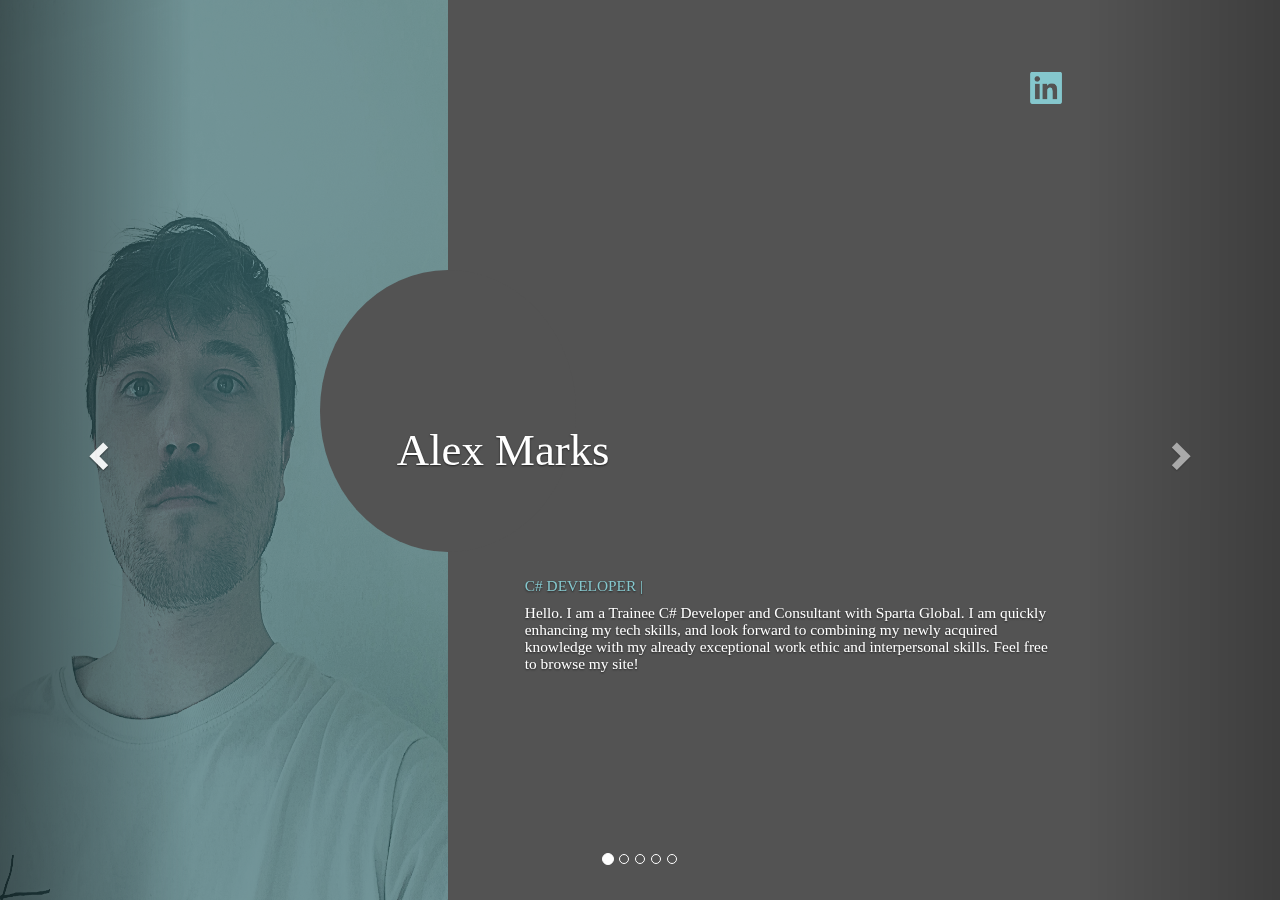
<file: index.html>
﻿<!DOCTYPE html>

<html lang="en-gb" xmlns="http://www.w3.org/1999/xhtml">

<head>
    <meta charset="utf-8">
    <link href="CVStyleSheet.css" rel="stylesheet" />
    <title>MyCv</title>
    <meta name="viewport" content="width=device-width, initial-scale=1">
    <link rel="stylesheet" href="https://maxcdn.bootstrapcdn.com/bootstrap/3.4.1/css/bootstrap.min.css">
    <script src="https://ajax.googleapis.com/ajax/libs/jquery/3.5.1/jquery.min.js"></script>
    <script src="https://maxcdn.bootstrapcdn.com/bootstrap/3.4.1/js/bootstrap.min.js"></script>
    <script src="CVJavascript.js"></script>
</head>
<body>


    <div class="pageClass" id="aboutMe">
        <div id="myCarousel" class="carousel slide" data-interval="false">
            <!-- Indicators -->
            <ol class="carousel-indicators">
                <li data-target="#myCarousel" data-slide-to="0" class="active"></li>
                <li data-target="#myCarousel" data-slide-to="1"></li>
                <li data-target="#myCarousel" data-slide-to="2"></li>
                <li data-target="#myCarousel" data-slide-to="3"></li>
                <li data-target="#myCarousel" data-slide-to="4"></li>
            </ol>

            <!-- Wrapper for slides -->
            <div class="carousel-inner">
                <div class="item active">
                    
                    <img src="profile.png" alt="main" style="width:35%; opacity:0.5; height:100vh">
                    <style>
                        body{
                            background-color: #535353;
                        }
                        
                    </style>
                    
                    <div class="carousel-caption">  
                                           
                        <div class="frontPageShape">
                            
                        </div>
                        <div class="fullPageShape" id="fullPageShape">
                            <p>Alex Marks</p>    
                            <h1 id="frontPageHeader1">C# DEVELOPER |</h1>
                            <h2 id="frontPageHeader2">
                                Hello. I am a Trainee C# Developer and Consultant with Sparta Global.  I am quickly enhancing my tech skills, and look forward to combining my newly acquired knowledge with my already exceptional work ethic and interpersonal skills.  Feel free to browse my site!
                            </h2>
                            <a  a href="https://www.linkedin.com/in/alex-marks-756875190/" target="_blank">
                                <img src="linkedin.png" width=2.5% id="linkedInLogo">
                            </a>
                        </div>
                    </div>
                </div>

                <div class="item">
                    <img src="education.jpg" alt="Education" style="width:100%; opacity:0.2; height:100vh">
                    <div class="carousel-caption">
                        <div class="mainShape">
                            <p class="otherTitle">About Me</p>
                            
                            <div class="aboutMe">
                                <p id="p1">Lorem ipsum dolor sit amet, consectetur adipiscing elit. Donec at diam sed mauris finibus porta vel in nibh. Sed eu finibus arcu. Cras posuere ultrices risus sed pulvinar. Sed at libero luctus, dignissim ipsum non, dignissim ex. Sed molestie lacinia risus, in sodales ipsum vehicula vitae. Proin lobortis nunc sed malesuada blandit. Etiam dapibus elit ut sem consectetur porta.</p>
                            </div>

                            <div class="lboroShape" id="lboroShape" onmouseover="showLboro()" onmouseout="hideLboro()">
                                <img src="lboro.png" width="95%">
                                <div class="lboro" id="lboro">
                                    <br/>
                                    <p>Mathematics and Sports Science, BSc</p>
                                    <p>Upper Second Class</p>
                                    <p>Captain of the Loughborough Students Union Golf Club</p>   
                                </div>
                            </div>
                            <br />
                            <div class="petrocShape" id="petrocShape" onmouseover="showPetroc()" onmouseout="hidePetroc()">
                                <img src="petroc.png" width="95%">
                                <div class="petroc" id="petroc">
                                    <br/>
                                    <p>A Level Maths : A</p>
                                    <p>A Level Further Maths : B</p>
                                    <p>A Level Geography : B</p>
                                </div>
                            </div>
                            <div class="infoShape" id="infoShape" ">
                                <div class="info" id="info">
                                    <br/>
                                    <p>Lorem ipsum dolor sit amet, consectetur adipiscing elit. Nunc laoreet vel urna sit amet tincidunt.</p>
                                </div>
                            </div>
                      
                                                  

                        </div>
                        
                    </div>
                </div>

                <div class="item">
                    <img src="tech_grey.jpg" alt="Tech" style="width:100%; opacity:0.5; height:100vh">
                    <div class="carousel-caption">
                        <div class="mainShape">
                            <div class="fullPageShape" id="skills">
                                <h3>Skills</h3>
                                <div class="skillBars">
                                    <br/>
                                    <p>C#</p>
                                    <div id="cSharpBar" onmouseover="moveCSharp()">
                                        0%
                                    </div>
                                    <br/>
                                    <p>HTML</p>
                                    <div id="HTMLBar" onmouseover="moveHTML()">
                                        0%
                                    </div>
                                    <br/>
                                    <p>GitHub</p>
                                    <div id="GitBar" onmouseover="moveGit()">
                                        0%
                                    </div>
                                    <br/>
                                    
                                    <p>Visual Studio</p>
                                    <div id="VSBar" onmouseover="moveVS()">
                                        0%
                                    </div>
                                   
                                    
                                    <br/>
                                    <p>Management</p>
                                    <div id="managementBar" onmouseover="moveManagement()">
                                        0%
                                    </div>
                                    <br/>
                                    <p>Problem Solving</p>
                                    <div id="pSolvingBar" onmouseover="movePSolving()">
                                        0%
                                    </div>
                                    
                                </div>
                                <div class="photoLibrary">
                                    <img src="csharp.png" width=5% id="skillPhotos">
                                    <img src="html.png" width=5% id="skillPhotos">
                                    <img src="github.png" width=5% id="skillPhotos">
                                    <img src="visual studio.png" width=5% id="skillPhotos">
                                    
                                </div>
                                
                            </div>
                        </div>
                    </div>
                </div>

                <div class="item">
                    <img src="golf_grey.jpg" alt="Hobbies" style="width:100%; opacity:0.5; height:100vh">
                    <div class="carousel-caption">
                        <div class="mainShape" >
                            <div class="fullPageShape" id="skills">
                            
                            </div>
                        </div>
                    </div>
                </div>

                <div class="item">
                    <img src="contact.jpg" alt="Contact Me" style="width:100%; opacity:0.5; height:100vh">
                    <div class="carousel-caption">
                        <div class="mainShape" >
                            <div class="fullPageShape" id="skills">
                                <h3>Contact Me</h3>
                                <a href="CV.pdf" download="CV">
                                    <p>Click here to download my CV</p>
                                </a>
                                <br/>

                                <div class="container">
                                    <form action="action_page.php" method="GET">
                                  
                                        <label for="fname">Name</label>
                                        <br/>
                                        <input type="text" id="fname" name="firstname" placeholder="Your name.." style="color: black;">
                                        <br/>
                                        <label for="email">Email</label>
                                        <br/>
                                        <input type="text" id="email" name="email" placeholder="Your email.." style="color: black;">
                                        <br/>
                                        <label for="subject">Subject</label>
                                        <br/>
                                        <textarea id="subject" name="subject" placeholder="Write something.." style="height:200px; color: black;"></textarea>
                                        <br/>
                                        <br/>
                                        <input type="submit" value="Submit">
                                  
                                    </form>

                                  

                                  </div>
                           
                            </div>
                        </div>
                    </div>
                </div>
            </div>

            <!-- Left and right controls -->
            <a class="left carousel-control" href="#myCarousel" data-slide="prev">
                <span class="glyphicon glyphicon-chevron-left"></span>
                <span class="sr-only">Previous</span>
            </a>
            <a class="right carousel-control" href="#myCarousel" data-slide="next">
                <span class="glyphicon glyphicon-chevron-right"></span>
                <span class="sr-only">Next</span>
            </a>
        </div>
       </div>

    </style>

    
</body>

</html>
</file>
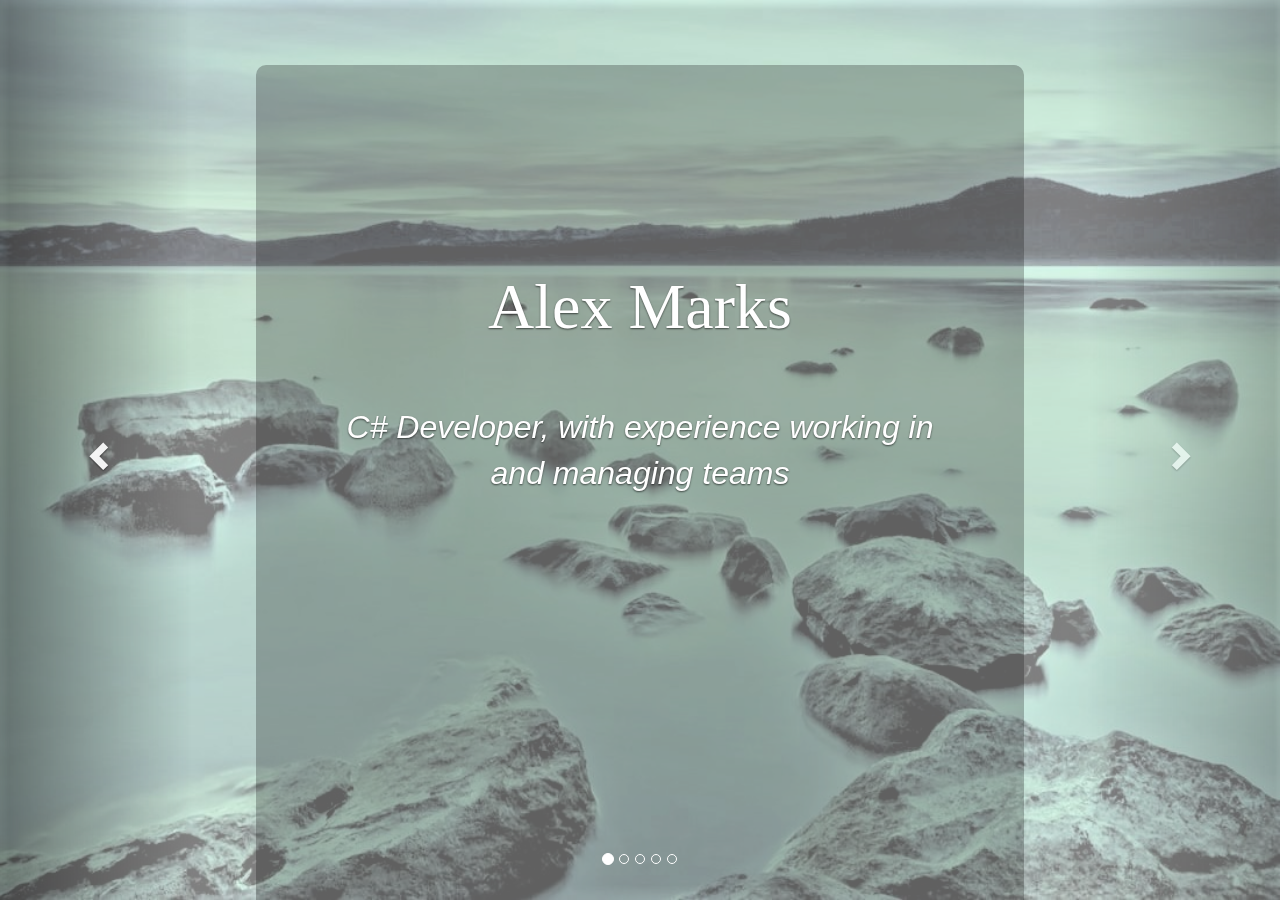
<file: index.html.html>
﻿<!DOCTYPE html>

<html lang="en-gb" xmlns="http://www.w3.org/1999/xhtml">

<head>
    <meta charset="utf-8">
    <link href="CVStyleSheet.css" rel="stylesheet" />
    <title>MyCv</title>
    <meta name="viewport" content="width=device-width, initial-scale=1">
    <link rel="stylesheet" href="https://maxcdn.bootstrapcdn.com/bootstrap/3.4.1/css/bootstrap.min.css">
    <script src="https://ajax.googleapis.com/ajax/libs/jquery/3.5.1/jquery.min.js"></script>
    <script src="https://maxcdn.bootstrapcdn.com/bootstrap/3.4.1/js/bootstrap.min.js"></script>
</head>
<body>


    <div class="pageClass" id="aboutMe">
        <div id="myCarousel" class="carousel slide" data-ride="carousel">
            <!-- Indicators -->
            <ol class="carousel-indicators">
                <li data-target="#myCarousel" data-slide-to="0" class="active"></li>
                <li data-target="#myCarousel" data-slide-to="1"></li>
                <li data-target="#myCarousel" data-slide-to="2"></li>
                <li data-target="#myCarousel" data-slide-to="3"></li>
                <li data-target="#myCarousel" data-slide-to="4"></li>
            </ol>

            <!-- Wrapper for slides -->
            <div class="carousel-inner">
                <div class="item active">
                    <img src="mainpage_grey.jpg" alt="main" style="width:100%; opacity:0.5; height:100vh">
                    
                    <div class="carousel-caption">
                        
                        <div class="mainShape">
                            <p class="mainTitle">Alex Marks</p>
                            <p class="info">C# Developer, with experience working in<br>and managing teams</p>
                        </div>
                    </div>
                </div>

                <div class="item">
                    <img src="education_grey.jpg" alt="Education" style="width:100%; opacity:0.5; height:100vh">
                    <div class="carousel-caption">
                        <div class="mainShape">
                            <p class="otherTitle">Education</p>
                            <div class="lboroShape" id="lShape" onmouseover="ShapeEnlarge(lShape)">
                                <p>Loughbourough University</p>
                            </div>

                        </div>
                        
                    </div>
                </div>

                <div class="item">
                    <img src="tech_grey.jpg" alt="Tech" style="width:100%; opacity:0.5; height:100vh">
                    <div class="carousel-caption">
                        <h3>Skills</h3>
                        <p>I have skills</p>
                    </div>
                </div>

                <div class="item">
                    <img src="golf_grey.jpg" alt="Hobbies" style="width:100%; opacity:0.5; height:100vh">
                    <div class="carousel-caption">
                        <h3>Hobbies</h3>
                        <p>I have hobbies</p>
                    </div>
                </div>

                <div class="item">
                    <img src="golf_grey.jpg" alt="Contact Me" style="width:100%; opacity:0.5; height:100vh">
                    <div class="carousel-caption">
                        <h3>Contact Me</h3>
                        <p>And have my CV</p>
                    </div>
                </div>
            </div>

            <!-- Left and right controls -->
            <a class="left carousel-control" href="#myCarousel" data-slide="prev">
                <span class="glyphicon glyphicon-chevron-left"></span>
                <span class="sr-only">Previous</span>
            </a>
            <a class="right carousel-control" href="#myCarousel" data-slide="next">
                <span class="glyphicon glyphicon-chevron-right"></span>
                <span class="sr-only">Next</span>
            </a>
        </div>
       </div>
</body>

</html>
</file>
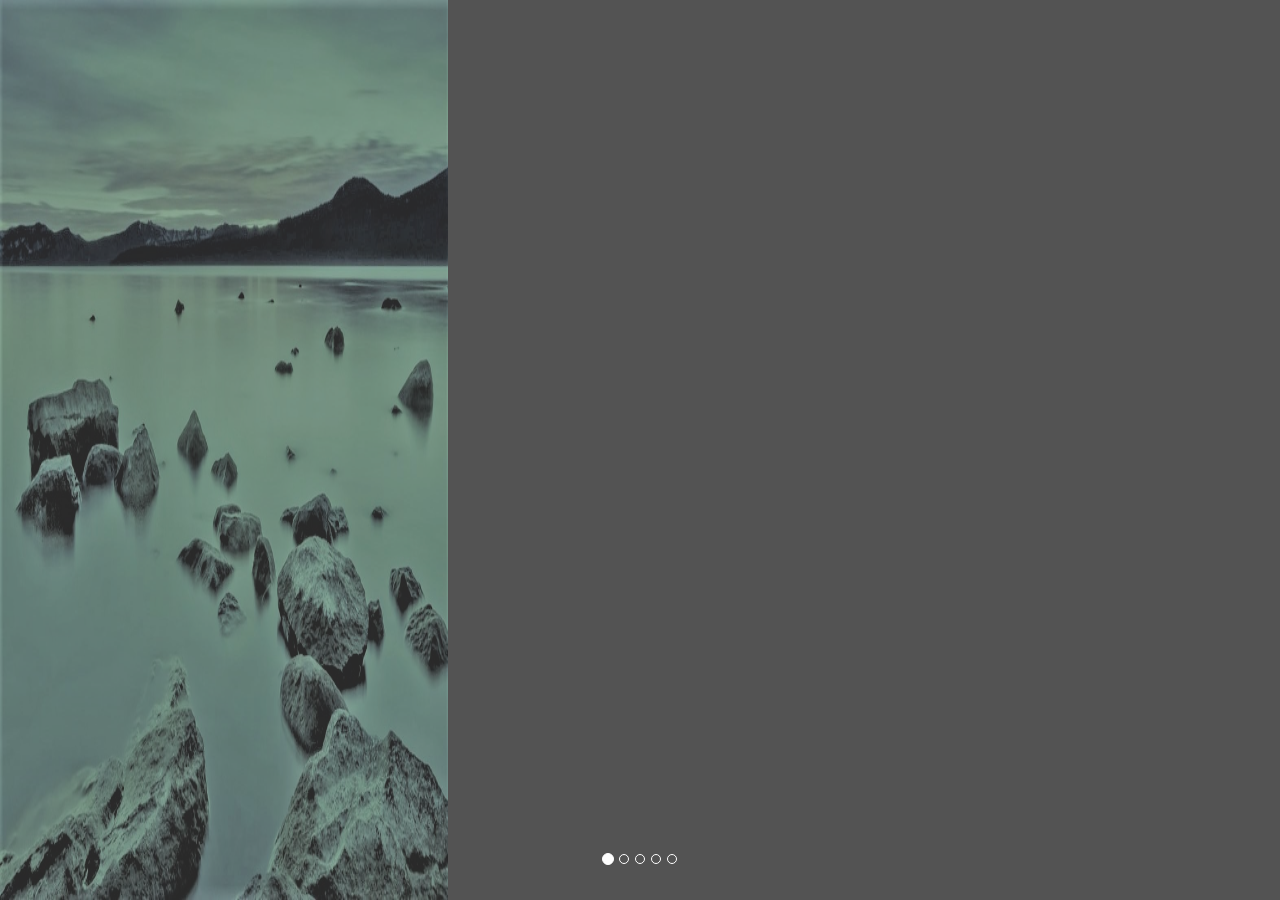
<file: index2.html>
<!DOCTYPE html>

<html lang="en-gb" xmlns="http://www.w3.org/1999/xhtml">

<head>
    <meta charset="utf-8">
    <link href="CVStyleSheet.css" rel="stylesheet" />
    <title>MyCv</title>
    <meta name="viewport" content="width=device-width, initial-scale=1">
    <link rel="stylesheet" href="https://maxcdn.bootstrapcdn.com/bootstrap/3.4.1/css/bootstrap.min.css">
    <script src="https://ajax.googleapis.com/ajax/libs/jquery/3.5.1/jquery.min.js"></script>
    <script src="https://maxcdn.bootstrapcdn.com/bootstrap/3.4.1/js/bootstrap.min.js"></script>
    <script src="CVJavascript.js"></script>
</head>
<body>

    <img src="mainpage_grey.jpg" alt="main" style="width:35%; opacity:0.5; height:100vh">
    <div class="pageClass" id="aboutMe">
        <div id="myCarousel" class="carousel slide" data-ride="carousel">
            <!-- Indicators -->
            <ol class="carousel-indicators">
                <li data-target="#myCarousel" data-slide-to="0" class="active"></li>
                <li data-target="#myCarousel" data-slide-to="1"></li>
                <li data-target="#myCarousel" data-slide-to="2"></li>
                <li data-target="#myCarousel" data-slide-to="3"></li>
                <li data-target="#myCarousel" data-slide-to="4"></li>
            </ol>
            
            <style>
                body{
                    background-color: #535353;
                }
                
            </style>

            <!-- Wrapper for slides -->
            <div class="carousel-inner">
                <div class="item active">                 
                    
                    <div class="carousel-caption"> 
                        <div class="frontPageShape">
                            
                        </div>
                        <div class="fullPageShape" id="fullPageShape">
                            <p>Alex Marks</p>    
                            <h1 id="frontPageHeader1">C# DEVELOPER |</h1>
                            <h2 id="frontPageHeader2">
                                Hello. I am a Trainee C# Developer and Consultant with Sparta Global.  I am quickly enhancing my tech skills, and look forward to combining my newly acquired knowledge with my already exceptional work ethic and interpersonal skills.  Feel free to browse my site!
                            </h2>
                            <a  a href="https://www.linkedin.com/in/alex-marks-756875190/" target="_blank">
                                <img src="linkedin.png" width=2.5% id="linkedInLogo">
                            </a>
                        </div>
                        
                    </div>
                </div>

                <div class="item">
                    <img src="mainpage_grey.jpg" alt="main" style="width:35%; opacity:0.5; height:100vh">
                    <div class="carousel-caption">
                        <div class="frontPageShape">
                        
                        </div>
                        <div class="fullPageShape">
                            <p class="otherTitle">About Me</p>
                            
                            <div class="aboutMe">
                                <p id="p1">Lorem ipsum dolor sit amet, consectetur adipiscing elit. Donec at diam sed mauris finibus porta vel in nibh. Sed eu finibus arcu. Cras posuere ultrices risus sed pulvinar. Sed at libero luctus, dignissim ipsum non, dignissim ex. Sed molestie lacinia risus, in sodales ipsum vehicula vitae. Proin lobortis nunc sed malesuada blandit. Etiam dapibus elit ut sem consectetur porta.</p>
                            </div>
                        </div>
                          

                        </div>
                </div>
                
                       
                        <a class="left carousel-control" href="#myCarousel" data-slide="prev">
                            <span class="glyphicon glyphicon-chevron-left"></span>
                            <span class="sr-only">Previous</span>
                        </a>
                        <a class="right carousel-control" href="#myCarousel" data-slide="next">
                            <span class="glyphicon glyphicon-chevron-right"></span>
                            <span class="sr-only">Next</span>
                        </a>
                    </div>
                </div>
            
            </style>
            </div>
        </div>
            
                
    </body>

</html>
<!--
                        <div class="frontPageShape">
                            
                        </div>
                        <div class="fullPageShape" id="fullPageShape">
                            <p>Alex Marks</p>    
                            <h1 id="frontPageHeader1">C# DEVELOPER |</h1>
                            <h2 id="frontPageHeader2">
                                Hello. I am a Trainee C# Developer and Consultant with Sparta Global.  I am quickly enhancing my tech skills, and look forward to combining my newly acquired knowledge with my already exceptional work ethic and interpersonal skills.  Feel free to brows my site!
                            </h2>
                            <a  a href="https://www.linkedin.com/in/alex-marks-756875190/" target="_blank">
                                <img src="linkedin.png" width=2.5% id="linkedInLogo">
                            </a>
                        </div>
                    </div>
                </div>
<!-- 
                <div class="item">
                    <img src="education_grey.jpg" alt="Education" style="width:100%; opacity:0.5; height:100vh">
                    <div class="carousel-caption">
                        <div class="mainShape">
                            <p class="otherTitle">About Me</p>
                            
                            <div class="aboutMe">
                                <p id="p1">Lorem ipsum dolor sit amet, consectetur adipiscing elit. Donec at diam sed mauris finibus porta vel in nibh. Sed eu finibus arcu. Cras posuere ultrices risus sed pulvinar. Sed at libero luctus, dignissim ipsum non, dignissim ex. Sed molestie lacinia risus, in sodales ipsum vehicula vitae. Proin lobortis nunc sed malesuada blandit. Etiam dapibus elit ut sem consectetur porta.</p>
                            </div>

                            <div class="lboroShape" id="lboroShape" onmouseover="showLboro()" onmouseout="hideLboro()">
                                <img src="lboro.png" width="95%">
                                <div class="lboro" id="lboro">
                                    <br/>
                                    <p>Mathematics and Sports Science, BSc</p>
                                    <p>Upper Second Class</p>
                                    <p>Captain of the Loughborough Students Union Golf Club</p>   
                                </div>
                            </div>
                            <br />
                            <div class="petrocShape" id="petrocShape" onmouseover="showPetroc()" onmouseout="hidePetroc()">
                                <img src="petroc.png" width="95%">
                                <div class="petroc" id="petroc">
                                    <br/>
                                    <p>A Level Maths : A</p>
                                    <p>A Level Further Maths : B</p>
                                    <p>A Level Geography : B</p>
                                </div>
                            </div> -->
                            <!-- <div class="brauntonShape" id="brauntonShape" onmouseover="showBraunton()" onmouseout="hideBraunton()">
                                <img src="braunton.png" width="95%">
                                <div class="braunton" id="braunton">
                                    <br/>
                                    <p>Head Boy</p>
                                </div>
                            </div> -->
                          

                        <!-- </div>
                        
                    </div>
                </div>

                <div class="item">
                    <img src="tech_grey.jpg" alt="Tech" style="width:100%; opacity:0.5; height:100vh">
                    <div class="carousel-caption">
                        <div class="mainShape">
                            <div class="fullPageShape">
                                <h3>Skills</h3>
                                <p>I have skills</p>
                                <div class="photoLibrary">
                                    <img src="csharp.png" width=5% id="skillPhotos">
                                    <img src="html.png" width=5% id="skillPhotos">
                                    <img src="visual studio.png" width=5% id="skillPhotos">
                                    <img src="github.png" width=5% id="skillPhotos">
                                </div>
                                
                            </div>
                        </div>
                    </div>
                </div>

                <div class="item">
                    <img src="golf_grey.jpg" alt="Hobbies" style="width:100%; opacity:0.5; height:100vh">
                    <div class="carousel-caption">
                        <div class="fullPageShape">
                            <h3>Skills</h3>
                            <p>I have skills</p>
                        </div>
                    </div>
                </div>

                <div class="item">
                    <img src="golf_grey.jpg" alt="Contact Me" style="width:100%; opacity:0.5; height:100vh">
                    <div class="carousel-caption">
                        <h3>Contact Me</h3>
                        <p>And have my CV</p>
                    </div>
                </div>
            </div> -->

            <!-- Left and right controls -->
</file>
<file: CVStyleSheet.css>
﻿.carousel-caption {
    position: absolute;
        top: 5%;
        left: 0%;
    width:100%;
    height:mvh;

}

.absolute-div {
    position: absolute;
      top: 0;
      left: 0;
      right: 0;
      bottom: 0;
}

.carousel-caption h3 {
    /* display:table-cell; */
    vertical-align: center;
    text-align:center;
    font-family: Georgia, 'Times New Roman', Times, serif;
    color: #ffffff;
    font-size: 3vw;
}

.item {
    position:relative;
}

.mainShape {
    height: 115%;
    width: 60%;
    background-color: #08080842;
    border-radius: 10px;
    padding: 2%;

}


.mainTitle{
    font-family: Georgia, 'Times New Roman', Times, serif;
    color: #ffffff;
    font-size: 5vw;
    position: relative;
        top: 20%;

}

.otherTitle{
    font-family: Georgia, 'Times New Roman', Times, serif;
    color: #ffffff;
    font-size: 3vw;
    position: relative;
    

}

.info{
    font-family: 'Gill Sans', 'Gill Sans MT', 'Calibri', 'Trebuchet MS', sans-serif;
    font-size: 2.5vw;
    font-style: italic;
    position: relative;
        top: 25%;
}

.aboutMe{
    height: min-content;
    width: 100%;
    position: relative;
        top: 3vh;
    background-color: #08080842;
    border-radius: 10px;
    /* transition: transform 2s; Animation */
}

#p1{
    max-width: fit-content;
}

.frontPageShape{
    position: fixed;
        top: 30%;
        left: 25%;
    height: auto;
    width: 20%; 
    background-color: #535353;
    border-radius: 50%;
    padding: 2%;
    padding-top: 20%;
}

.fullPageShape{
    position:fixed;
        top:0;
        left:0;
    height: 100%;
    width: 100%;
    background-color: transparent;
}

#fullPageShape{
    position: fixed;
        top: 46.5%;
        left: 31%;
    text-align: left;
    font-size: 3.5vw;   
    font-family: Georgia, 'Times New Roman', Times, serif;
}

#frontPageHeader1{
    position: fixed;
        top: 62%;
        left: 41%;
    text-align: left;
    font-size: 1.2vw;   
    font-family: Georgia, 'Times New Roman', Times, serif;
    color:#85c7cd;
}

#frontPageHeader2{
    position: fixed;
        top: 65%;
        left: 41%;
    width:42%;
    text-align: left;
    font-size: 1.2vw;   
    font-family: Georgia, 'Times New Roman', Times, serif;
    color:#ffffff;
}


.lboroShape{
    height: min-content;
    width: 33%;
    /* display: inline-block; */
    position: relative;
        left: 0;
        top: 5vh;
    background-color: #08080842;
    border-radius: 10px;
    padding: 2%;
    /* transition: transform 2s; Animation */
}

.lboro{
    display: none;
}

.petrocShape{
    height: min-content;
    width: 33%;
    /* display: inline-block; */
    position: relative;
        left: 0;
        top: 5vh; 
        /* left: 33%; */
    background-color: #08080842;
    border-radius: 10px;
    padding: 2%;
}

.petroc{
    display:none;
}

.brauntonShape{
    height: min-content;
    width: 33%;
    display:inline-block;
    position: relative;
        top: 20vh; 
        /* left: 66%; */
    background-color: #08080842;
    border-radius: 10px;
    padding: 2%;
}

.infoShape{
    position: fixed;
        top: 32.7vh;
        left: 42%;
    width: 36%;
    height: max-content;
    display:inline-block;
        /* left: 66%; */
    background-color: #08080842;
    border-radius: 10px;
    padding-top: 0;
   
}

.braunton{
    display:none;
}

.photoLibrary{
    width:100;
    display: inline-block;
    position: fixed;
        right:3%;
        bottom: 10vh;
  
}

#skillPhotos{
    margin-left: 3%;
}

#skills{
    position: fixed;
        top: 10%;
    text-align: centre;
    font-size: 1.2vw;   
    font-family: Georgia, 'Times New Roman', Times, serif;
    color:#ffffff;


}

#linkedInLogo{
    position:fixed;
        right: 17%;
        top:8%;
}

#skillBars {
    
    width: 50%;
    background-color: grey;
  }


  
  #cSharpBar {
    position: fixed;
        left:25%;
    width: 10%;
    height: 30px;
    border-radius: 5px;
    background-color: #85c7cd;
    text-align: center; /* To center it horizontally (if you want) */
    line-height: 30px; /* To center it vertically */
    color: white;
  }

  #HTMLBar {
    position: fixed;
        left:25%;
    width: 10%;
    height: 30px;
    border-radius: 5px;
    background-color: #85c7cd;
    text-align: center; /* To center it horizontally (if you want) */
    line-height: 30px; /* To center it vertically */
    color: white;
  }
  #VSBar {
    position: fixed;
        left:25%;
    width: 10%;
    height: 30px;
    border-radius: 5px;
    background-color: #85c7cd;
    text-align: center; /* To center it horizontally (if you want) */
    line-height: 30px; /* To center it vertically */
    color: white;
  }
  #GitBar {
    position: fixed;
        left:25%;
    width: 10%;
    height: 30px;
    border-radius: 5px;
    background-color: #85c7cd;
    text-align: center; /* To center it horizontally (if you want) */
    line-height: 30px; /* To center it vertically */
    color: white;
  }
  #managementBar {
    position: fixed;
        left:25%;
    width: 10%;
    height: 30px;
    border-radius: 5px;
    background-color: #85c7cd;
    text-align: center; /* To center it horizontally (if you want) */
    line-height: 30px; /* To center it vertically */
    color: white;
  }
  #pSolvingBar {
    position: fixed;
        left:25%;
    width: 10%;
    height: 30px;
    border-radius: 5px;
    background-color: #85c7cd;
    text-align: center; /* To center it horizontally (if you want) */
    line-height: 30px; /* To center it vertically */
    color: white;
  }

  input[type=text], select, textarea {
    width: 80%; /* Full width */
    padding: 12px; /* Some padding */ 
    border: 1px solid transparent;
    border-radius: 4px; /* Rounded borders */
    box-sizing: border-box; /* Make sure that padding and width stays in place */
    margin-top: 6px; /* Add a top margin */
    margin-bottom: 16px; /* Bottom margin */
    resize: vertical /* Allow the user to vertically resize the textarea (not horizontally) */
    
  }

  input[type=submit] {
    background-color: #85c7cd;
    opacity: 0.5;
    color: white;
    padding: 12px 20px;
    border: none;
    border-radius: 6px;
    cursor: pointer;
    
  }

  input[type=submit]:hover {
    background-color: #85c7cd;
    opacity: 1;
  }
</file>
